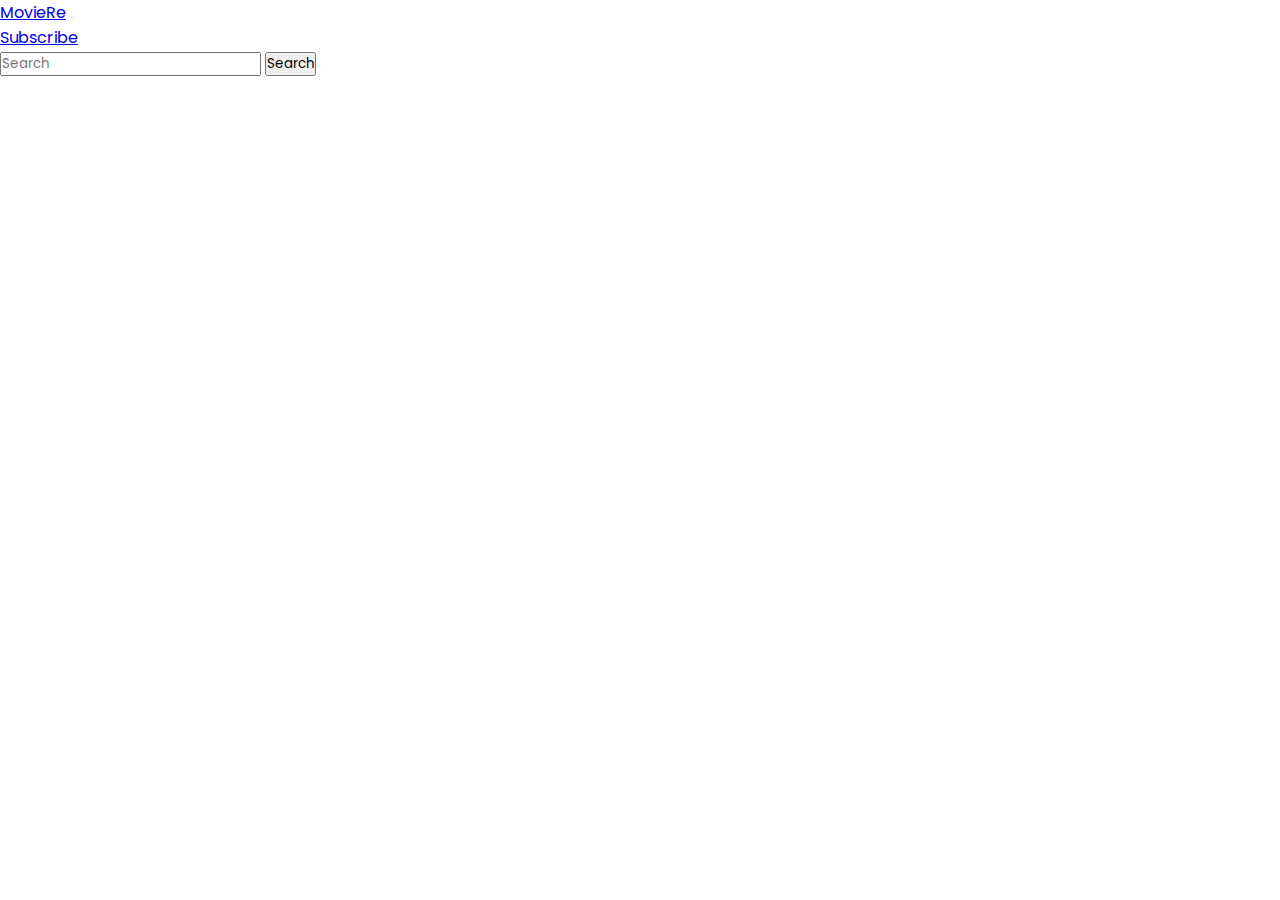
<file: templates/subscribe.html>
<!DOCTYPE html>
<html lang="en">
<head>
  <meta charset="UTF-8">
  <meta http-equiv="X-UA-Compatible" content="IE=edge">
  <meta name="viewport" content="width=device-width, initial-scale=1.0">
    <title>Subscribe</title>
    <!-- <script src="https://cdn.jsdelivr.net/npm/@popperjs/core@2.10.2/dist/umd/popper.min.js" integrity="sha384-7+zCNj/IqJ95wo16oMtfsKbZ9ccEh31eOz1HGyDuCQ6wgnyJNSYdrPa03rtR1zdB" crossorigin="anonymous"></script> -->
    <link href="https://cdn.jsdelivr.net/npm/bootstrap@5.1.3/dist/css/bootstrap.min.css" rel="stylesheet" integrity="sha384-1BmE4kWBq78iYhFldvKuhfTAU6auU8tT94WrHftjDbrCEXSU1oBoqyl2QvZ6jIW3" crossorigin="anonymous">
    <link rel="stylesheet" href="../static/css/subscribe.styles.css">
</head>
<body>
  <header>
    <nav class="navbar navbar-expand-lg navbar-light bg-light">
        <div class="container-fluid">
          <a class="navbar-brand" href="/">MovieRe</a>
          <button class="navbar-toggler" type="button" data-bs-toggle="collapse" data-bs-target="#navbarSupportedContent" aria-controls="navbarSupportedContent" aria-expanded="false" aria-label="Toggle navigation">
            <span class="navbar-toggler-icon"></span>
          </button>
          <div class="collapse navbar-collapse" id="navbarSupportedContent">
            <ul class="navbar-nav me-auto mb-2 mb-lg-0">
              <li class="nav-item">
                <a class="nav-link active" aria-current="page" href="/subscribe">Subscribe</a>
              </li>
            </ul>
            <form class="d-flex">
              <input class="form-control me-2" type="search" placeholder="Search" aria-label="Search">
              <button class="btn btn-outline-primary" type="submit">Search</button>
            </form>
          </div>
        </div>
      </nav>
  </header>
  
    
  <script src="https://cdn.jsdelivr.net/npm/bootstrap@5.1.3/dist/js/bootstrap.min.js" integrity="sha384-QJHtvGhmr9XOIpI6YVutG+2QOK9T+ZnN4kzFN1RtK3zEFEIsxhlmWl5/YESvpZ13" crossorigin="anonymous"></script>

</body>
</html>
</file>
<file: static/css/subscribe.styles.css>
@import url('https://fonts.googleapis.com/css2?family=Poppins:wght@200&display=swap');


*{
    font-family: 'Poppins', sans-serif;
    margin: 0;
    padding: 0;
    box-sizing: border-box;
}
</file>
